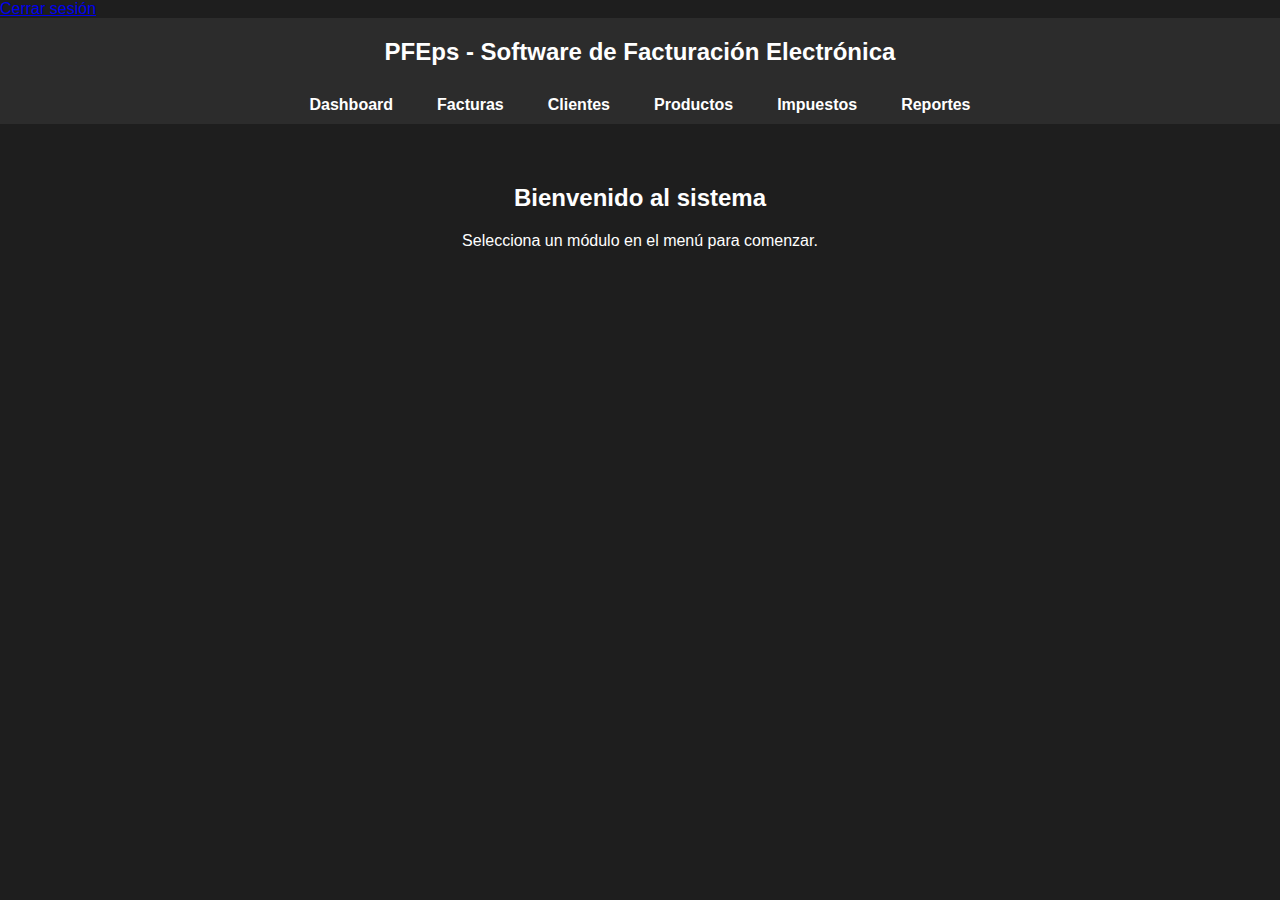
<file: index.html>
<!DOCTYPE html>
<html lang="es">
<head>
  <meta charset="UTF-8" />
  <meta name="viewport" content="width=device-width, initial-scale=1.0" />
  <title>PFEps | Menú Principal</title>
  <li><a href="#" id="logout">Cerrar sesión</a></li>

  <link rel="stylesheet" href="index.css" />
</head>
<body>
  <header>PFEps - Software de Facturación Electrónica</header>

  <!-- Menú de navegación -->
  <nav class="navbar">
    <ul>
      <li><a href="Dashboard.html">Dashboard</a></li>
      <li><a href="G.html">Facturas</a></li>
      <li><a href="Clientes.html">Clientes</a></li>
      <li><a href="catalogos.html">Productos</a></li>
      <li><a href="impuestos.html">Impuestos</a></li>
      <li><a href="informes.html">Reportes</a></li>
    </ul>
  </nav>

  <main>
    <h2>Bienvenido al sistema</h2>
    <p>Selecciona un módulo en el menú para comenzar.</p>
  </main>

  <script src="index.js"></script>
</body>
</html>
</file>
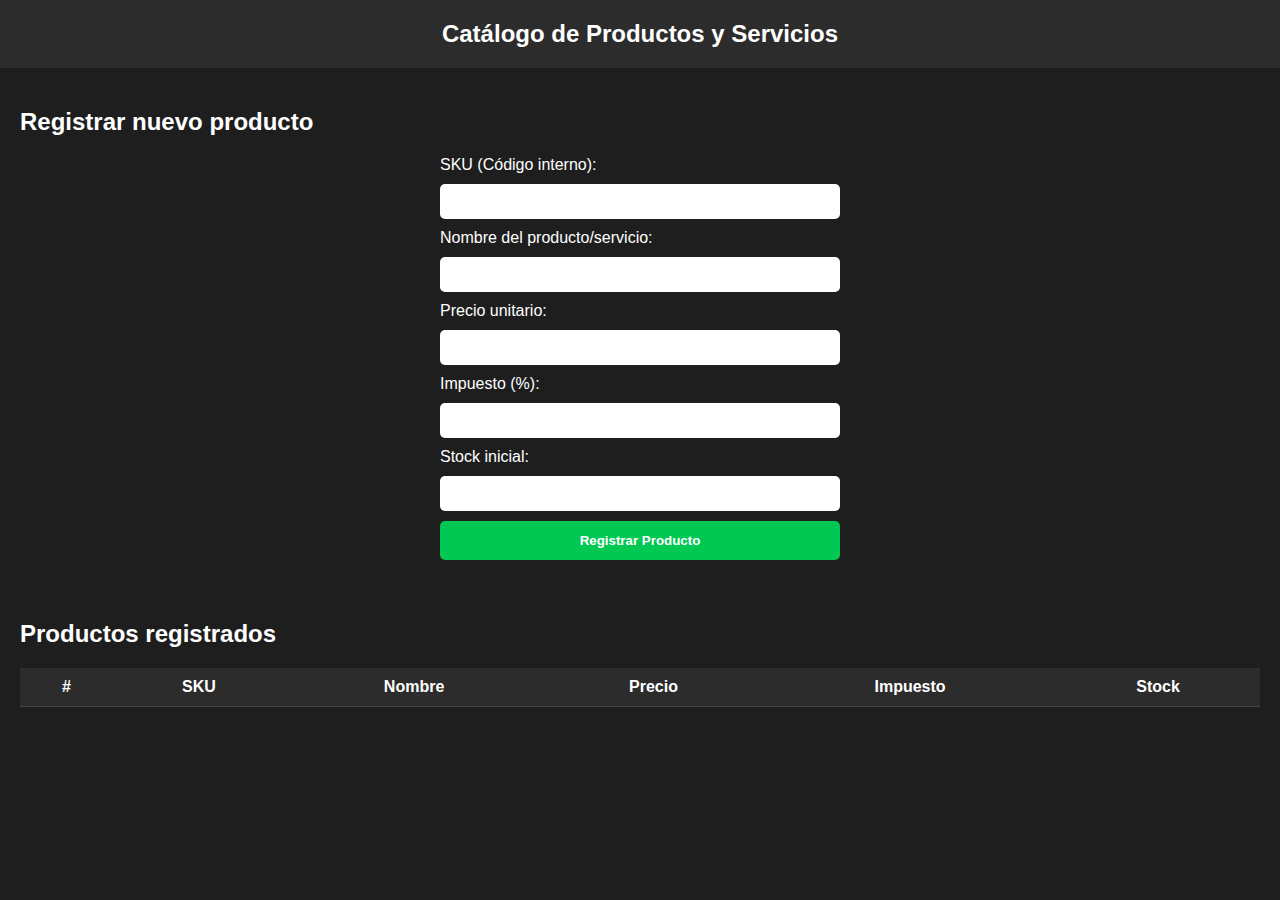
<file: catalogos.html>
<!DOCTYPE html>
<html lang="es">
<head>
  <meta charset="UTF-8" />
  <meta name="viewport" content="width=device-width, initial-scale=1.0" />
  <title>Catálogo de Productos | PFEps</title>

  <link rel="stylesheet" href="catalogos.css" />
</head>
<body>
  <header>Catálogo de Productos y Servicios</header>

  <!-- Formulario de registro -->
  <section class="form-section">
    <h2>Registrar nuevo producto</h2>
    <form id="productoForm">
      <label>SKU (Código interno):</label>
      <input type="text" id="sku" required />

      <label>Nombre del producto/servicio:</label>
      <input type="text" id="nombre" required />

      <label>Precio unitario:</label>
      <input type="number" id="precio" min="0" required />

      <label>Impuesto (%):</label>
      <input type="number" id="impuesto" min="0" max="100" required />

      <label>Stock inicial:</label>
      <input type="number" id="stock" min="0" required />

      <button type="submit" class="btn">Registrar Producto</button>
    </form>
  </section>

  <!-- Listado de productos -->
  <section class="list-section">
    <h2>Productos registrados</h2>
    <table>
      <thead>
        <tr>
          <th>#</th>
          <th>SKU</th>
          <th>Nombre</th>
          <th>Precio</th>
          <th>Impuesto</th>
          <th>Stock</th>
        </tr>
      </thead>
      <tbody id="productosTable">
        <!-- Filas dinámicas -->
      </tbody>
    </table>
  </section>

  <script src="catalogos.js"></script>
</body>
</html>
</file>
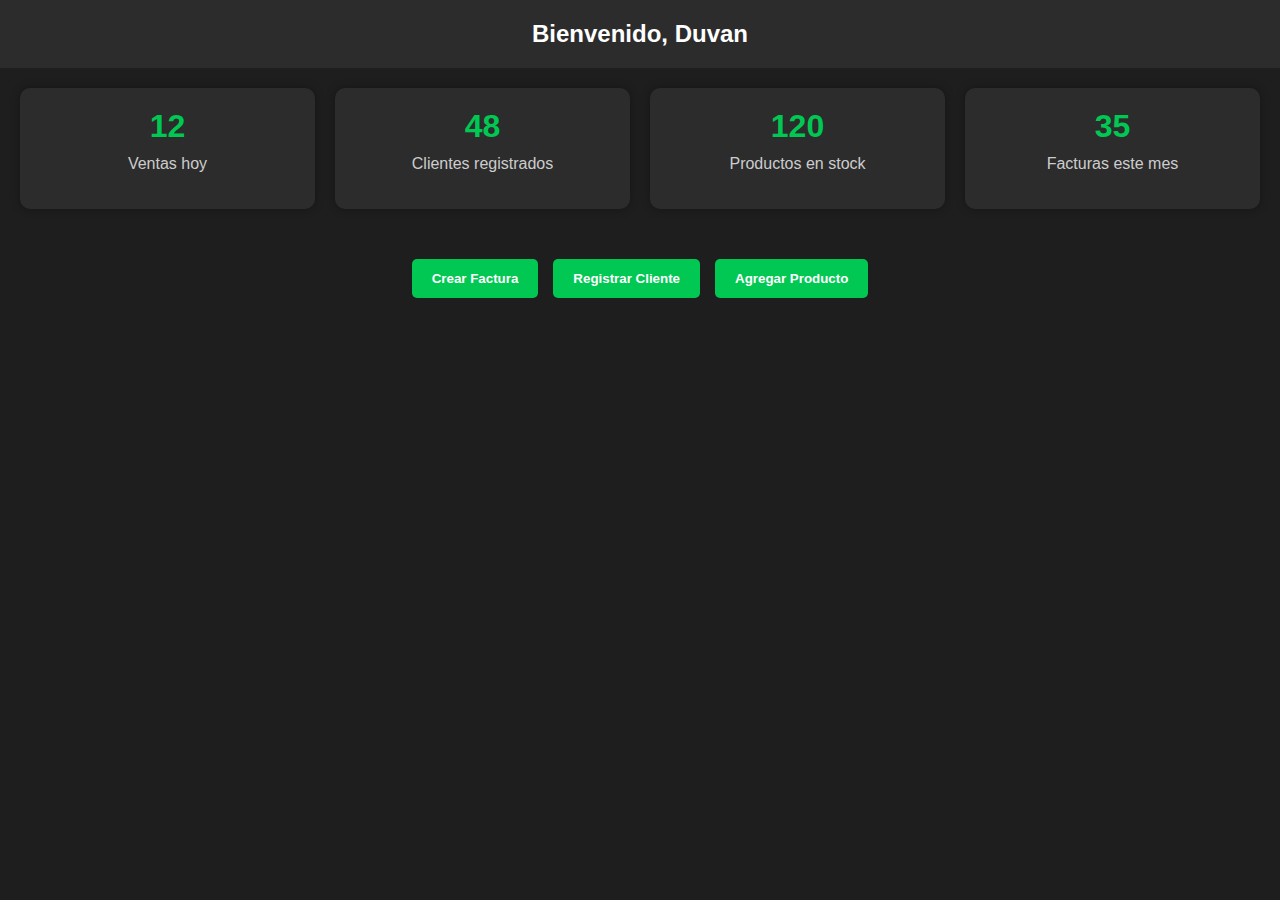
<file: Dashboard.html>
<!DOCTYPE html>
<html lang="es">

<head>
  <meta charset="UTF-8" />
  <meta name="viewport" content="width=device-width, initial-scale=1.0" />
  <title>Dashboard | PFEps</title>

  <link rel="stylesheet" href="Dasboard.css" />

</head>

<body>
  <header>Bienvenido, Duvan</header>

  <section class="dashboard">
    <div class="card">
      <h2 id="ventas">0</h2>
      <p>Ventas hoy</p>
    </div>
    <div class="card">
      <h2 id="clientes">0</h2>
      <p>Clientes registrados</p>
    </div>
    <div class="card">
      <h2 id="productos">0</h2>
      <p>Productos en stock</p>
    </div>
    <div class="card">
      <h2 id="facturas">0</h2>
      <p>Facturas este mes</p>
    </div>
  </section>

  <div class="actions">
    <button class="btn" onclick="crearFactura()">Crear Factura</button>
    <button class="btn" onclick="registrarCliente()">Registrar Cliente</button>
    <button class="btn" onclick="agregarProducto()">Agregar Producto</button>
  </div>

  <script src="Dasboard.js"></script>
</body>
</html>
</file>
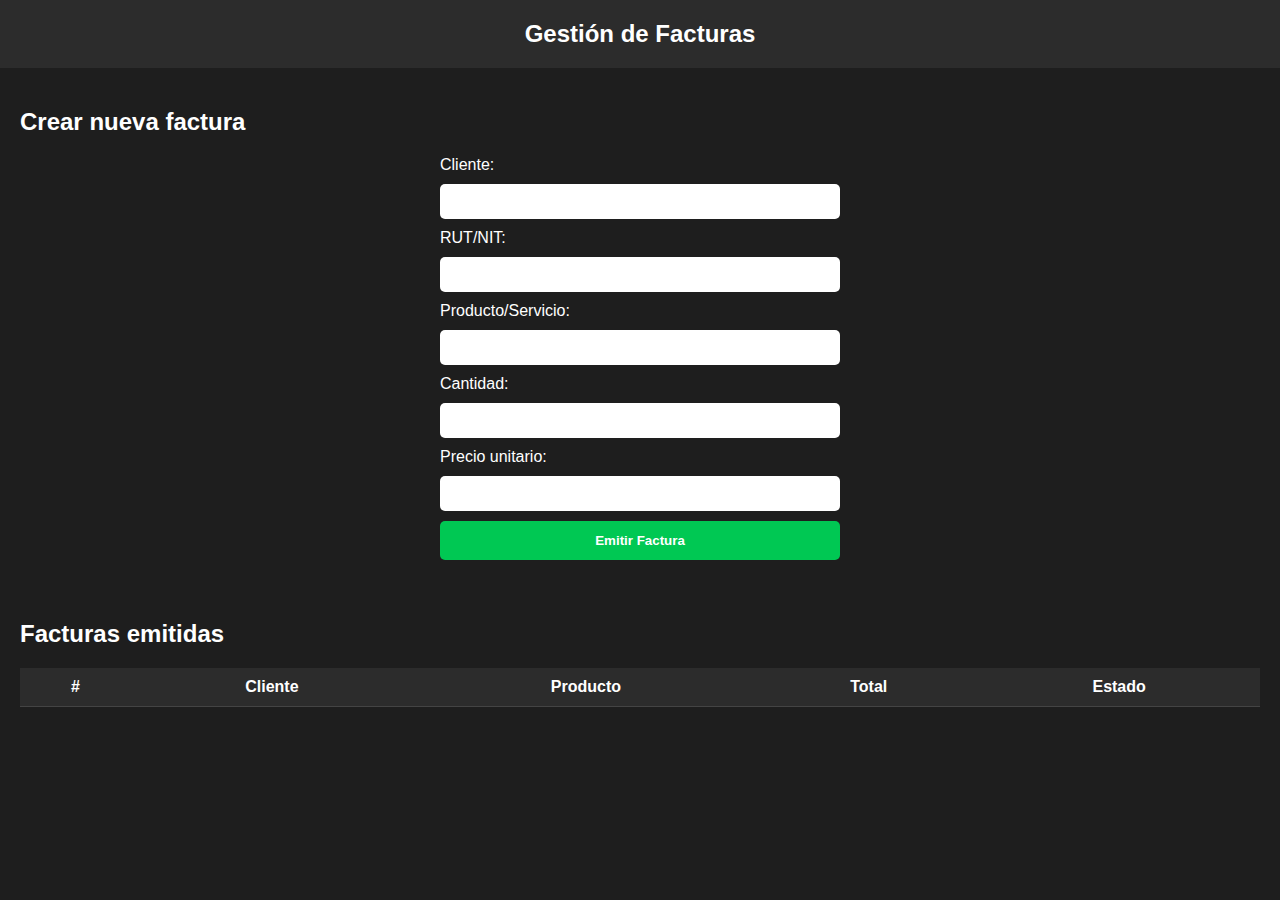
<file: G.html>
<!DOCTYPE html>
<html lang="es">
<head>
  <meta charset="UTF-8" />
  <meta name="viewport" content="width=device-width, initial-scale=1.0" />
  <title>Gestión de Facturas | PFEps</title>

  <link rel="stylesheet" href="G.css" />

</head>
<body>
  <header>Gestión de Facturas</header>

  <!-- Formulario de creación -->
  <section class="form-section">
    <h2>Crear nueva factura</h2>
    <form id="facturaForm">
      <label>Cliente:</label>
      <input type="text" id="cliente" required />

      <label>RUT/NIT:</label>
      <input type="text" id="rut" required />

      <label>Producto/Servicio:</label>
      <input type="text" id="producto" required />

      <label>Cantidad:</label>
      <input type="number" id="cantidad" min="1" required />

      <label>Precio unitario:</label>
      <input type="number" id="precio" min="0" required />

      <button type="submit" class="btn">Emitir Factura</button>
    </form>
  </section>

  <!-- Listado de facturas -->
  <section class="list-section">
    <h2>Facturas emitidas</h2>
    <table>
      <thead>
        <tr>
          <th>#</th>
          <th>Cliente</th>
          <th>Producto</th>
          <th>Total</th>
          <th>Estado</th>
        </tr>
      </thead>
      <tbody id="facturasTable">
        <!-- Filas dinámicas -->
      </tbody>
    </table>
  </section>

  <script src="G.js"></script>
</body>
</html>
</file>
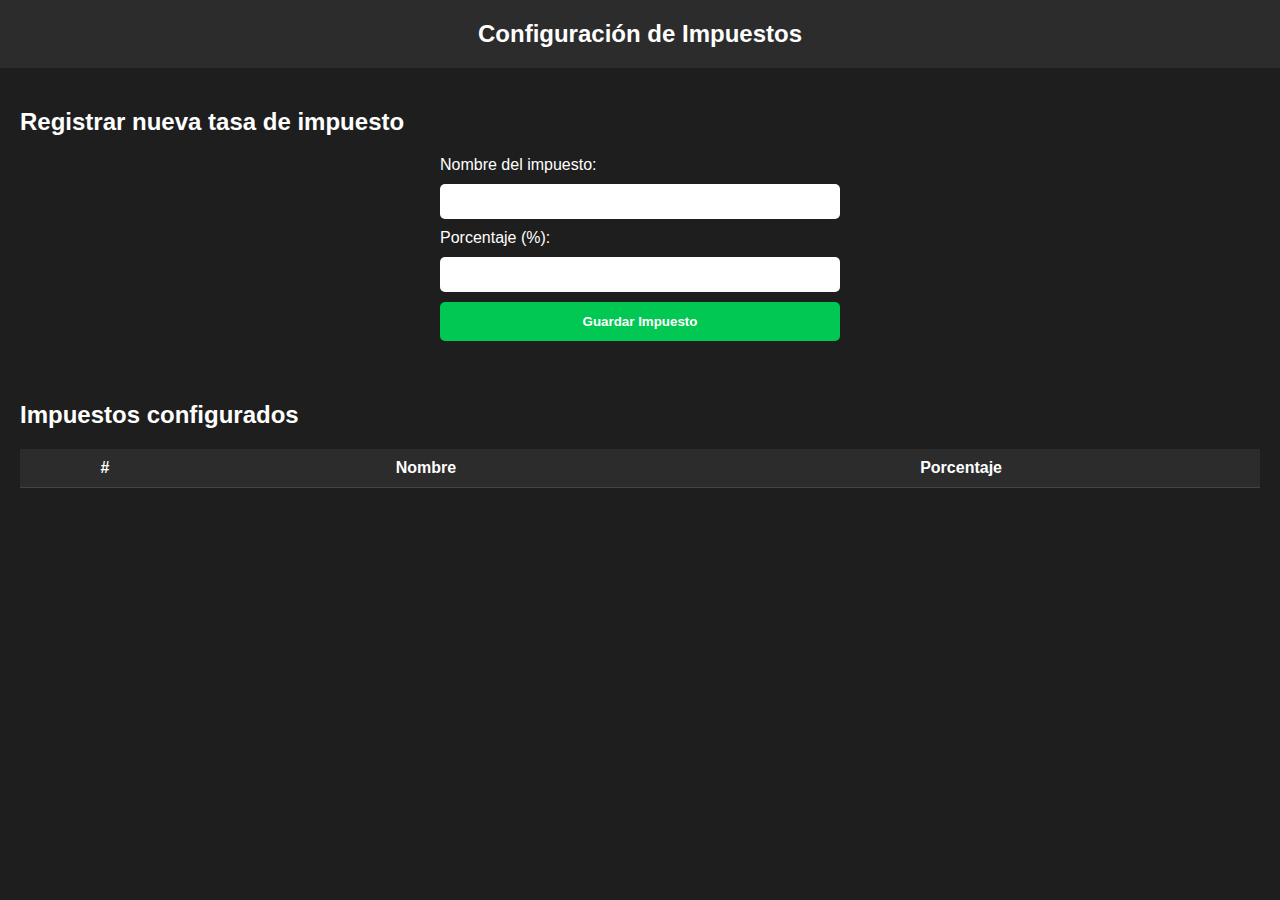
<file: impuestos.html>
<!DOCTYPE html>
<html lang="es">
<head>
  <meta charset="UTF-8" />
  <meta name="viewport" content="width=device-width, initial-scale=1.0" />
  <title>Configuración de Impuestos | PFEps</title>

  <link rel="stylesheet" href="impuestos.css" />
  
</head>
<body>
  <header>Configuración de Impuestos</header>

  <!-- Formulario de configuración -->
  <section class="form-section">
    <h2>Registrar nueva tasa de impuesto</h2>
    <form id="impuestoForm">
      <label>Nombre del impuesto:</label>
      <input type="text" id="nombreImpuesto" required />

      <label>Porcentaje (%):</label>
      <input type="number" id="porcentaje" min="0" max="100" required />

      <button type="submit" class="btn">Guardar Impuesto</button>
    </form>
  </section>

  <!-- Listado de impuestos -->
  <section class="list-section">
    <h2>Impuestos configurados</h2>
    <table>
      <thead>
        <tr>
          <th>#</th>
          <th>Nombre</th>
          <th>Porcentaje</th>
        </tr>
      </thead>
      <tbody id="impuestosTable">
        <!-- Filas dinámicas -->
      </tbody>
    </table>
  </section>

  <script src="impuestos.js"></script>
</body>
</html>
</file>
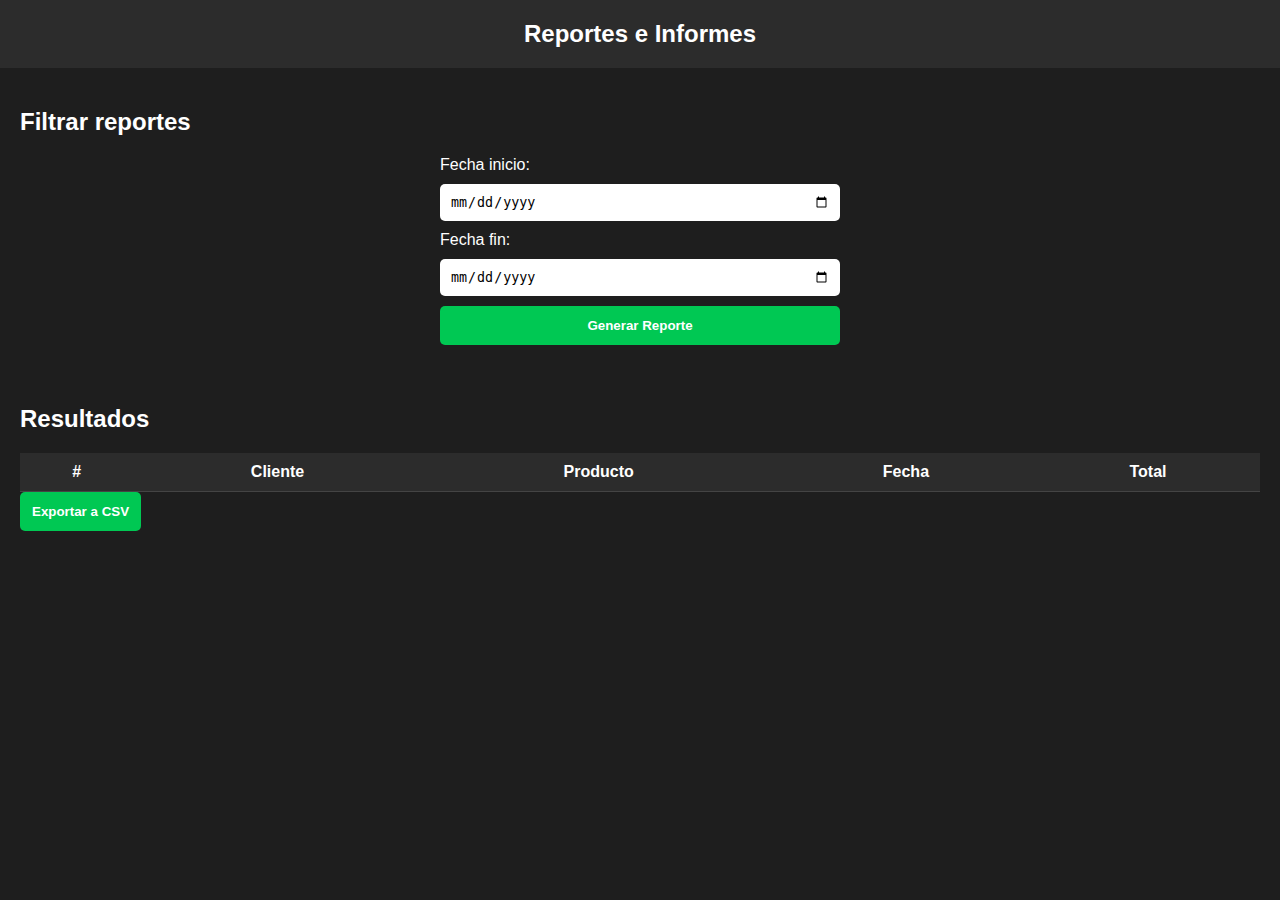
<file: informes.html>
<!DOCTYPE html>
<html lang="es">
<head>
  <meta charset="UTF-8" />
  <meta name="viewport" content="width=device-width, initial-scale=1.0" />
  <title>Reportes e Informes | PFEps</title>

  <link rel="stylesheet" href="informes.css" />

</head>
<body>
  <header>Reportes e Informes</header>

  <!-- Filtros -->
  <section class="filter-section">
    <h2>Filtrar reportes</h2>
    <form id="filterForm">
      <label>Fecha inicio:</label>
      <input type="date" id="fechaInicio" required />

      <label>Fecha fin:</label>
      <input type="date" id="fechaFin" required />

      <button type="submit" class="btn">Generar Reporte</button>
    </form>
  </section>

  <!-- Tabla de reportes -->
  <section class="list-section">
    <h2>Resultados</h2>
    <table>
      <thead>
        <tr>
          <th>#</th>
          <th>Cliente</th>
          <th>Producto</th>
          <th>Fecha</th>
          <th>Total</th>
        </tr>
      </thead>
      <tbody id="reportesTable">
        <!-- Filas dinámicas -->
      </tbody>
    </table>
    <button class="btn" onclick="exportarCSV()">Exportar a CSV</button>
  </section>

  <script src="informes.js"></script>

</body>
</html>
</file>
<file: index.css>
body {
  margin: 0;
  font-family: 'Inter', sans-serif;
  background-color: #1e1e1e;
  color: #ffffff;
}

header {
  padding: 20px;
  background-color: #2c2c2c;
  text-align: center;
  font-size: 1.5em;
  font-weight: bold;
}

.navbar {
  background-color: #2c2c2c;
  padding: 10px;
}

.navbar ul {
  list-style: none;
  display: flex;
  justify-content: center;
  gap: 20px;
  margin: 0;
  padding: 0;
}

.navbar a {
  text-decoration: none;
  color: #ffffff;
  font-weight: bold;
  padding: 8px 12px;
  border-radius: 5px;
  transition: background-color 0.3s ease;
}

.navbar a:hover {
  background-color: #00c853;
  color: #fff;
}

main {
  text-align: center;
  padding: 40px;
}
</file>
<file: catalogos.css>
body {
  margin: 0;
  font-family: 'Inter', sans-serif;
  background-color: #1e1e1e;
  color: #ffffff;
}

header {
  padding: 20px;
  background-color: #2c2c2c;
  text-align: center;
  font-size: 1.5em;
  font-weight: bold;
}

.form-section, .list-section {
  padding: 20px;
}

form {
  display: grid;
  gap: 10px;
  max-width: 400px;
  margin: auto;
}

input {
  padding: 10px;
  border-radius: 5px;
  border: none;
}

.btn {
  background-color: #00c853;
  color: #fff;
  border: none;
  padding: 12px;
  border-radius: 5px;
  cursor: pointer;
  font-weight: bold;
}

.btn:hover {
  background-color: #00b44a;
}

table {
  width: 100%;
  border-collapse: collapse;
  margin-top: 20px;
}

th, td {
  padding: 10px;
  text-align: center;
  border-bottom: 1px solid #444;
}

th {
  background-color: #2c2c2c;
}
</file>
<file: Dasboard.css>
body {
  margin: 0;
  font-family: 'Inter', sans-serif;
  background-color: #1e1e1e;
  color: #ffffff;
}

header {
  padding: 20px;
  background-color: #2c2c2c;
  text-align: center;
  font-size: 1.5em;
  font-weight: bold;
}

.dashboard {
  display: grid;
  grid-template-columns: repeat(auto-fit, minmax(250px, 1fr));
  gap: 20px;
  padding: 20px;
}

.card {
  background-color: #2c2c2c;
  padding: 20px;
  border-radius: 10px;
  box-shadow: 0 0 10px rgba(0,0,0,0.3);
  text-align: center;
}

.card h2 {
  margin: 0;
  font-size: 2em;
  color: #00c853;
}

.card p {
  margin-top: 10px;
  font-size: 1em;
  color: #ccc;
}

.actions {
  display: flex;
  justify-content: center;
  gap: 15px;
  margin-top: 30px;
}

.btn {
  background-color: #00c853;
  color: #fff;
  border: none;
  padding: 12px 20px;
  border-radius: 5px;
  cursor: pointer;
  font-weight: bold;
}

.btn:hover {
  background-color: #00b44a;
}
</file>
<file: G.css>
body {
  margin: 0;
  font-family: 'Inter', sans-serif;
  background-color: #1e1e1e;
  color: #ffffff;
}

header {
  padding: 20px;
  background-color: #2c2c2c;
  text-align: center;
  font-size: 1.5em;
  font-weight: bold;
}

.form-section, .list-section {
  padding: 20px;
}

form {
  display: grid;
  gap: 10px;
  max-width: 400px;
  margin: auto;
}

input {
  padding: 10px;
  border-radius: 5px;
  border: none;
}

.btn {
  background-color: #00c853;
  color: #fff;
  border: none;
  padding: 12px;
  border-radius: 5px;
  cursor: pointer;
  font-weight: bold;
}

.btn:hover {
  background-color: #00b44a;
}

table {
  width: 100%;
  border-collapse: collapse;
  margin-top: 20px;
}

th, td {
  padding: 10px;
  text-align: center;
  border-bottom: 1px solid #444;
}

th {
  background-color: #2c2c2c;
}
</file>
<file: impuestos.css>
body {
  margin: 0;
  font-family: 'Inter', sans-serif;
  background-color: #1e1e1e;
  color: #ffffff;
}

header {
  padding: 20px;
  background-color: #2c2c2c;
  text-align: center;
  font-size: 1.5em;
  font-weight: bold;
}

.form-section, .list-section {
  padding: 20px;
}

form {
  display: grid;
  gap: 10px;
  max-width: 400px;
  margin: auto;
}

input {
  padding: 10px;
  border-radius: 5px;
  border: none;
}

.btn {
  background-color: #00c853;
  color: #fff;
  border: none;
  padding: 12px;
  border-radius: 5px;
  cursor: pointer;
  font-weight: bold;
}

.btn:hover {
  background-color: #00b44a;
}

table {
  width: 100%;
  border-collapse: collapse;
  margin-top: 20px;
}

th, td {
  padding: 10px;
  text-align: center;
  border-bottom: 1px solid #444;
}

th {
  background-color: #2c2c2c;
}
</file>
<file: informes.css>
body {
  margin: 0;
  font-family: 'Inter', sans-serif;
  background-color: #1e1e1e;
  color: #ffffff;
}

header {
  padding: 20px;
  background-color: #2c2c2c;
  text-align: center;
  font-size: 1.5em;
  font-weight: bold;
}

.filter-section, .list-section {
  padding: 20px;
}

form {
  display: grid;
  gap: 10px;
  max-width: 400px;
  margin: auto;
}

input {
  padding: 10px;
  border-radius: 5px;
  border: none;
}

.btn {
  background-color: #00c853;
  color: #fff;
  border: none;
  padding: 12px;
  border-radius: 5px;
  cursor: pointer;
  font-weight: bold;
}

.btn:hover {
  background-color: #00b44a;
}

table {
  width: 100%;
  border-collapse: collapse;
  margin-top: 20px;
}

th, td {
  padding: 10px;
  text-align: center;
  border-bottom: 1px solid #444;
}

th {
  background-color: #2c2c2c;
}
</file>
